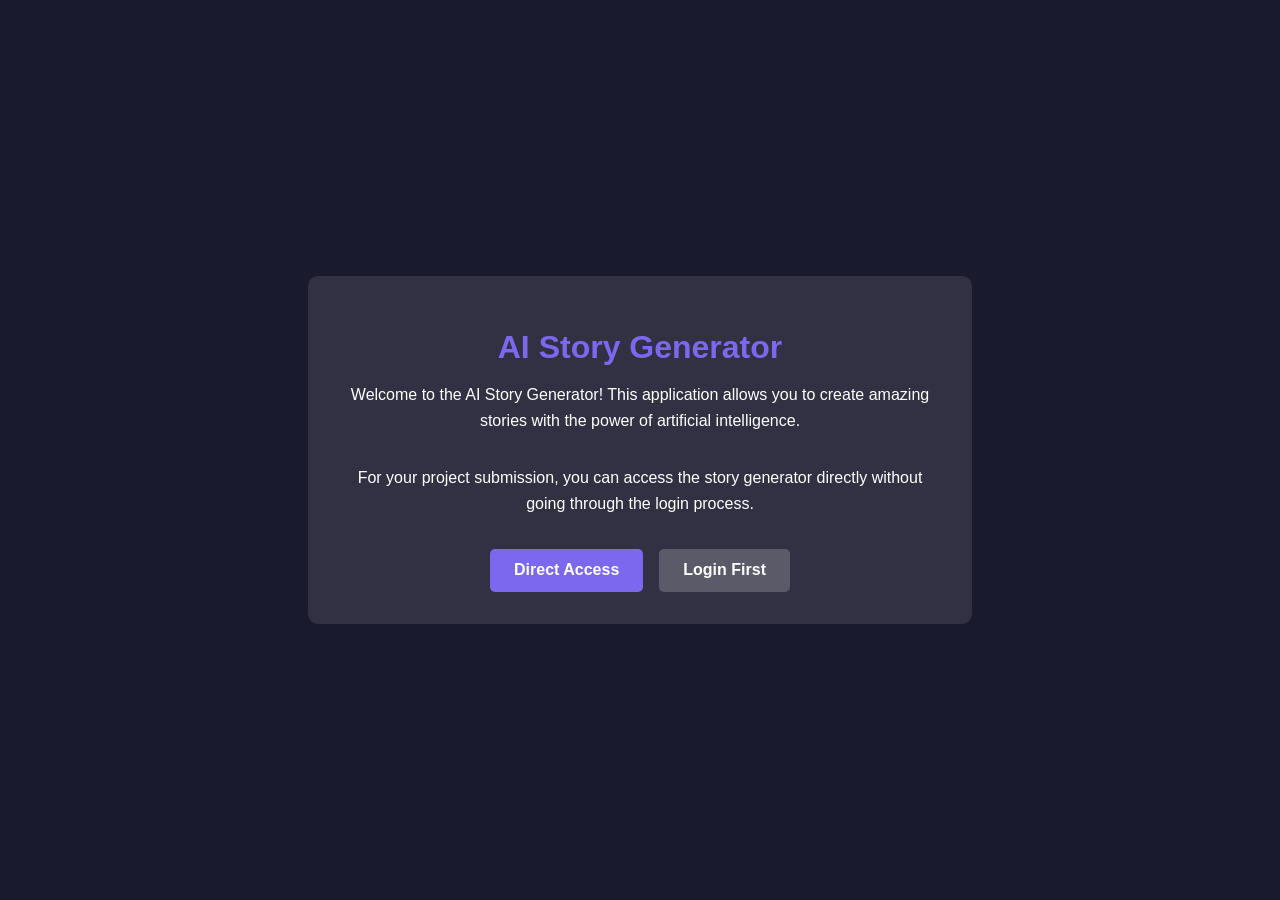
<file: direct-access.html>
<!DOCTYPE html>
<html lang="en">
<head>
    <meta charset="UTF-8">
    <meta name="viewport" content="width=device-width, initial-scale=1.0">
    <title>AI Story Generator - Direct Access</title>
    <style>
        body {
            font-family: Arial, sans-serif;
            background-color: #1a1a2e;
            color: white;
            display: flex;
            align-items: center;
            justify-content: center;
            height: 100vh;
            margin: 0;
            flex-direction: column;
        }
        
        .container {
            text-align: center;
            max-width: 600px;
            padding: 2rem;
            background-color: rgba(255, 255, 255, 0.1);
            border-radius: 10px;
        }
        
        h1 {
            margin-bottom: 1rem;
            color: #7b68ee;
        }
        
        p {
            margin-bottom: 2rem;
            line-height: 1.6;
        }
        
        .buttons {
            display: flex;
            gap: 1rem;
            justify-content: center;
        }
        
        .btn {
            padding: 0.8rem 1.5rem;
            border-radius: 5px;
            border: none;
            cursor: pointer;
            font-size: 1rem;
            font-weight: bold;
            transition: all 0.3s ease;
        }
        
        .btn-primary {
            background-color: #7b68ee;
            color: white;
        }
        
        .btn-primary:hover {
            background-color: #6a5acd;
            transform: translateY(-2px);
        }
        
        .btn-secondary {
            background-color: rgba(255, 255, 255, 0.2);
            color: white;
        }
        
        .btn-secondary:hover {
            background-color: rgba(255, 255, 255, 0.3);
            transform: translateY(-2px);
        }
    </style>
</head>
<body>
    <div class="container">
        <h1>AI Story Generator</h1>
        <p>Welcome to the AI Story Generator! This application allows you to create amazing stories with the power of artificial intelligence.</p>
        <p>For your project submission, you can access the story generator directly without going through the login process.</p>
        
        <div class="buttons">
            <button class="btn btn-primary" id="direct-access-btn">Direct Access</button>
            <button class="btn btn-secondary" id="login-access-btn">Login First</button>
        </div>
    </div>
    
    <script>
        document.addEventListener('DOMContentLoaded', function() {
            // Direct access button
            document.getElementById('direct-access-btn').addEventListener('click', function() {
                // Set authentication tokens directly
                localStorage.setItem('user_logged_in', 'true');
                localStorage.setItem('user_name', 'ProjectUser');
                localStorage.setItem('user_email', 'project@example.com');
                
                // Redirect to main page
                window.location.href = 'index.html';
            });
            
            // Login access button
            document.getElementById('login-access-btn').addEventListener('click', function() {
                window.location.href = 'login.html';
            });
        });
    </script>
</body>
</html>
</file>
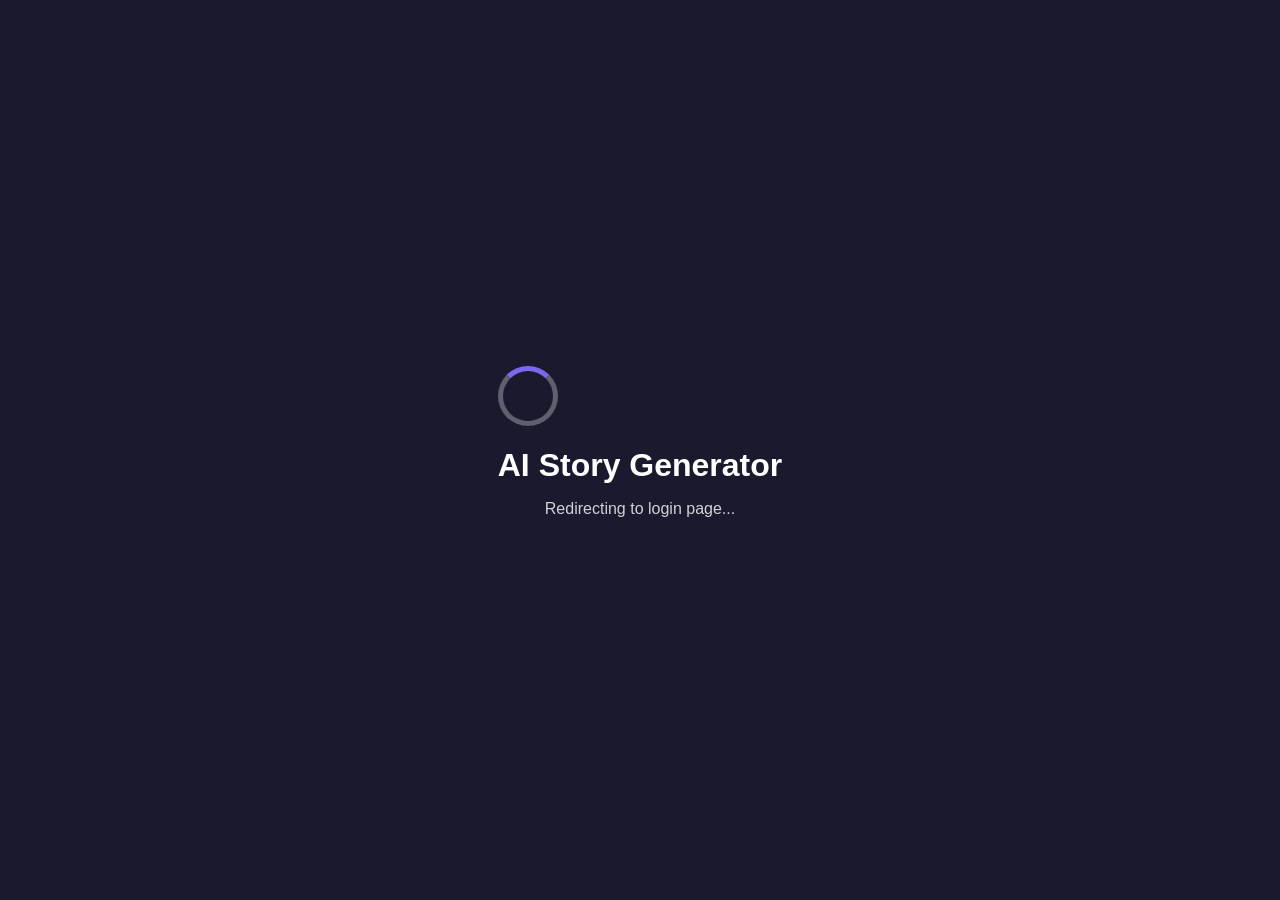
<file: redirect.html>
<!DOCTYPE html>
<html lang="en">
<head>
    <meta charset="UTF-8">
    <meta name="viewport" content="width=device-width, initial-scale=1.0">
    <title>AI Story Generator</title>
    <style>
        body {
            font-family: Arial, sans-serif;
            background-color: #1a1a2e;
            color: white;
            display: flex;
            align-items: center;
            justify-content: center;
            height: 100vh;
            margin: 0;
        }
        
        .loader {
            border: 5px solid rgba(255, 255, 255, 0.3);
            border-radius: 50%;
            border-top: 5px solid #7b68ee;
            width: 50px;
            height: 50px;
            animation: spin 1s linear infinite;
            margin-bottom: 20px;
        }
        
        @keyframes spin {
            0% { transform: rotate(0deg); }
            100% { transform: rotate(360deg); }
        }
        
        .container {
            text-align: center;
        }
        
        h1 {
            margin-bottom: 10px;
        }
        
        p {
            opacity: 0.8;
        }
    </style>
</head>
<body>
    <div class="container">
        <div class="loader"></div>
        <h1>AI Story Generator</h1>
        <p>Redirecting to login page...</p>
    </div>
    
    <script>
        // Redirect to login page after a short delay
        setTimeout(function() {
            window.location.href = 'login.html';
        }, 1500);
    </script>
</body>
</html>
</file>
